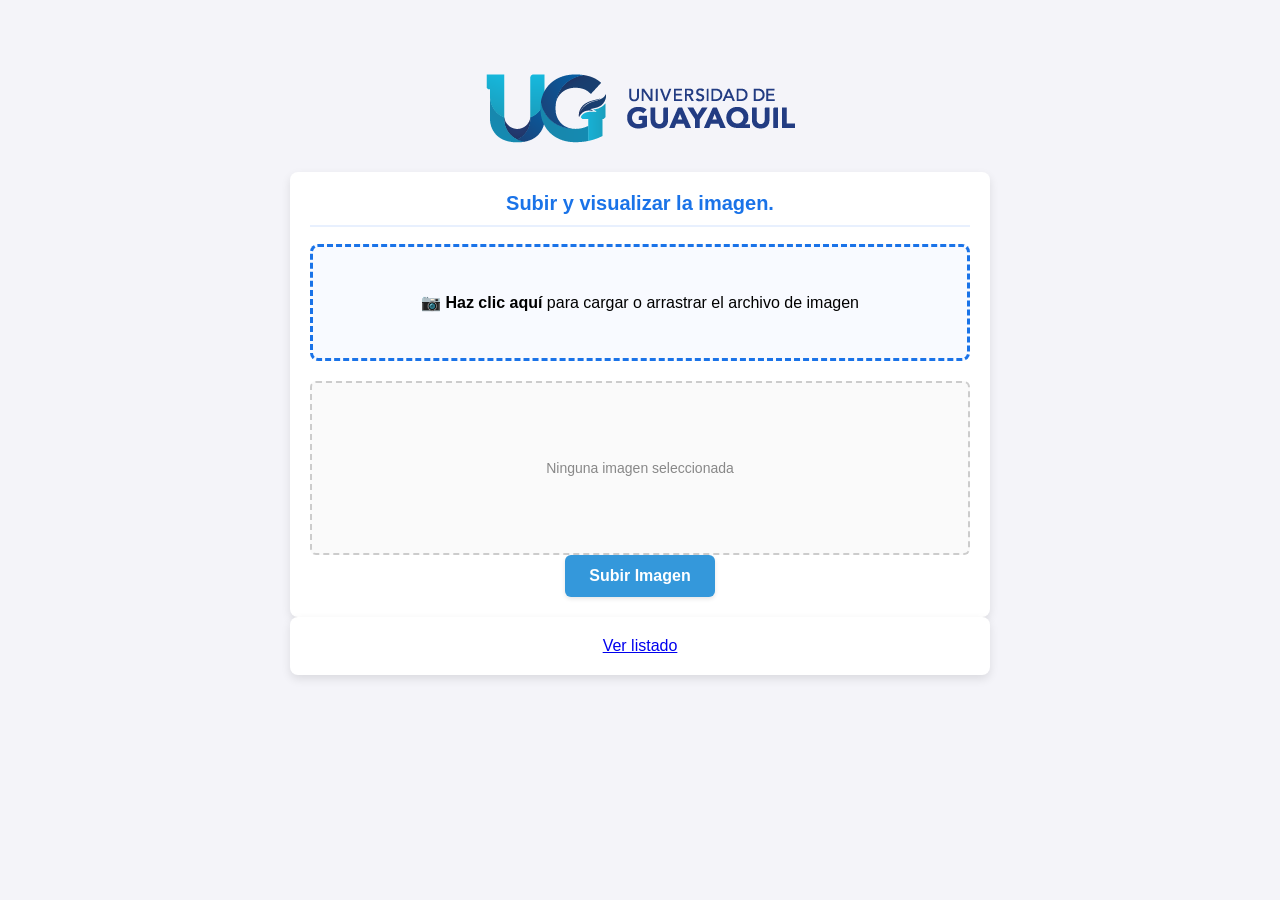
<file: index.html>
<!DOCTYPE html>
<html lang="es">

<head>
    <meta charset="UTF-8">
    <meta name="viewport" content="width=device-width, initial-scale=1.0">
    <title>Reconocimiento, Análisis e Indexación de Imágenes</title>
    <link rel="stylesheet" href="resources/css/estilos.css">
</head>

<body>
    <!-- Encabezado de la Universidad -->
    <header class="univ-header">
        <div class="logo-container">  
            <img src="resources/img/logo2.png" alt="Universidad" class="univ-logo">
    </header>

    <div class="container">
        <h2>Subir y visualizar la imagen.</h2>

        <!-- Input para seleccionar la imagen -->
        <div class="upload-zone" onclick="document.getElementById('file-input').click()">
            <p>📷 <strong>Haz clic aquí</strong> para cargar o arrastrar el archivo de imagen</p>
            <input type="file" id="file-input" accept="image/*">
        </div>

        <!-- Área donde se renderizará el archivo subido -->
        <div class="preview-container">
            <span id="placeholder-text">Ninguna imagen seleccionada</span>
            <img id="img-preview" alt="Vista previa del archivo cargado">
        </div>
        <button onclick="subirImagen()" class="btn btn-subir">Subir Imagen</button>
    </div>

    <!-- SECCIÓN 2: VERIFICACIÓN DE INFORMACIÓN EN BASE DE DATOS (Parte Posterior) -->
    <div class="container">

        <!-- Tabla de existencias -->
        <a href="listado.html" class="back-button">Ver listado</a>

        <div id="contenedorTabla" class="db-table-wrapper" style="display: none; margin-top: 20px;">
            <table class="db-table">
                <thead>
                    <tr>
                        <th>Nombre persona</th>
                        <th>Porcentaje confianza</th>
                        <th>Fuente de referencia</th>
                    </tr>
                </thead>
                <tbody id="db-rows">

                </tbody>
            </table>
            <div class="contenedor-botones">
                <button class="btn btn-guardar" id="btn-grabar">Guardar</button>
            </div>
        </div>

    </div>

    <div id="mensajeNoResultados" style="display: none; margin-top: 20px; color: #ff0000; font-weight: bold;">
        No se reconocieron celebridades en esta imagen.
    </div>
    <script src="resources/js/funcionalidad.js" type="text/javascript"></script>
    <script src="resources/js/predecir.js" type="text/javascript"></script>
    <!--<script src="resources/js/grabar.js" type="text/javascript"></script>-->

</body>

</html>
</file>
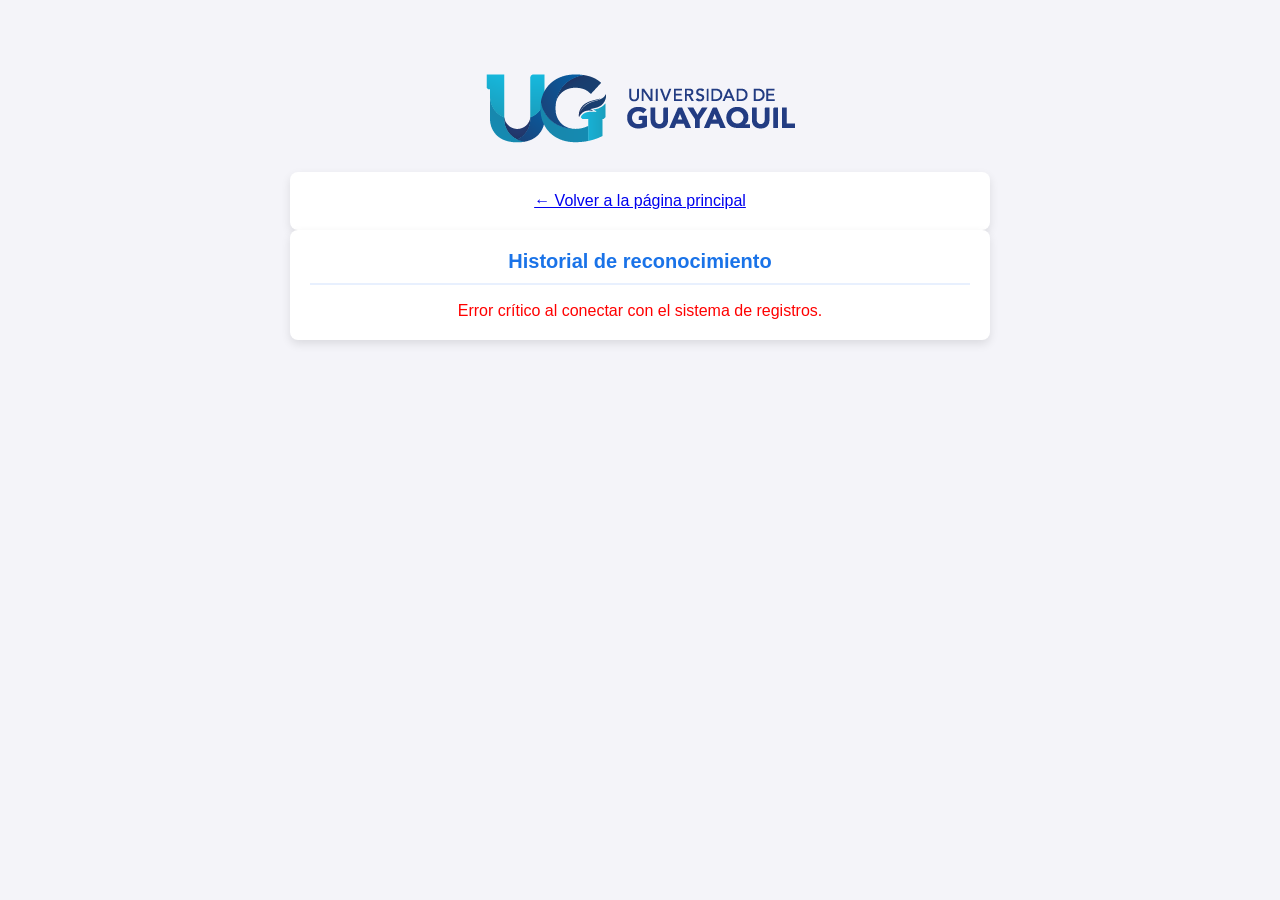
<file: listado.html>
<!DOCTYPE html>
<html lang="es">

<head>
    <meta charset="UTF-8">
    <meta name="viewport" content="width=device-width, initial-scale=1.0">
    <title>Listado</title>
    <link rel="stylesheet" href="resources/css/estilos.css">
</head>

<body>
    <!-- Encabezado de la Universidad -->
    <header class="univ-header">
        <div class="logo-container">
            <img src="resources/img/logo2.png" alt="Universidad" class="univ-logo">
    </header>

    <div class="container">
        <a href="index.html" class="back-button">← Volver a la página principal</a>
    </div>
    
    <div class="container">
        <h2>Historial de reconocimiento</h2>   
        <div id="mensaje-carga" class="loading">Cargando registros desde la base de datos...</div> 
        <!-- Tabla donde se mostrarán los resultados -->
        <table id="tabla-resultados" class="db-table" style="display: none;">
            <thead>
                <tr>
                    <th>Imagen</th>
                    <th>Nombre persona</th>
                    <th>Porcentaje confianza</th>
                    <th>Fuente de referencia</th>
                    <th>Fecha de Registro</th>
                </tr>
            </thead>
            <tbody id="cuerpo-tabla">
                
            </tbody>
        </table>
    </div>
</body>
<script src="resources/js/consultar.js" type="text/javascript"></script>
</html>
</file>
<file: resources/css/estilos.css>
body {
            font-family: Arial, sans-serif;
            display: flex;
            flex-direction: column;
            align-items: center;
            padding: 40px;
            background-color: #f4f4f9;
        }

        .container {
            background-color: white;
            padding: 20px;
            border-radius: 8px;
            box-shadow: 0 4px 10px rgba(0, 0, 0, 0.1);
            text-align: center;
            max-width: 660px;
            width: 100%;
        }

        h2 {
            margin-top: 0;
            color: #1a73e8;
            border-bottom: 2px solid #e8f0fe;
            padding-bottom: 10px;
            font-size: 20px;
        }

        /* Zona de carga de archivos */
        .upload-zone {
            border: 3px dashed #1a73e8;
            border-radius: 8px;
            padding: 30px;
            text-align: center;
            cursor: pointer;
            background-color: #f8faff;
            transition: background 0.3s;
        }

        .upload-zone:hover {
            background-color: #e8f0fe;
        }

        #file-input {
            display: none;
        }

        /* Estilos para el contenedor de la imagen */
        .preview-container {
            margin-top: 20px;
            border: 2px dashed #ccc;
            padding: 10px;
            border-radius: 6px;
            background-color: #fafafa;
            min-height: 150px;
            display: flex;
            justify-content: center;
            align-items: center;
        }

        /* Estilos de la imagen para que no rompa el diseño */
        #img-preview {
            max-width: 100%;
            max-height: 350px;
            border-radius: 4px;
            display: none;
            /* Oculta al inicio hasta que haya una foto */
        }

        #placeholder-text {
            color: #888;
            font-size: 14px;
        }

        /* Sección de Base de Datos */
        .database-section {
            margin-top: 25px;
            padding-top: 20px;
            border-top: 2px solid #f1f3f4;
        }

        .db-table {
            width: 100%;
            border-collapse: collapse;
            margin-top: 10px;
            font-size: 13px;
        }

        .db-table th,
        .db-table td {
            border: 1px solid #dadce0;
            padding: 10px;
            text-align: left;
        }

        .db-table th {
            background-color: #f1f3f4;
            color: #3c4043;
        }

        .db-table tr:nth-child(even) {
            background-color: #f8f9fa;
        }

        /* Contenedor opcional para alinear los botones */
        .contenedor-botones {
            display: flex;
            gap: 15px;
            justify-content: center;
            padding: 20px;
        }

        /* Estilos base para ambos botones */
        .btn {
            padding: 12px 24px;
            font-size: 16px;
            font-weight: 600;
            border: none;
            border-radius: 6px;
            cursor: pointer;
            transition: all 0.3s ease;
            box-shadow: 0 2px 4px rgba(0, 0, 0, 0.1);
        }

        /* Botón Guardar (Verde - Acción principal) */
        .btn-guardar {
            background-color: #2ecc71;
            color: #ffffff;
        }

        .btn-guardar:hover {
            background-color: #27ae60;
            transform: translateY(-2px);
            box-shadow: 0 4px 8px rgba(0, 0, 0, 0.15);
        }

        .btn-guardar:active {
            background-color: #219653;
            transform: translateY(0);
        }

        /* Botón Consultar (Azul - Acción secundaria/búsqueda) */
        .btn-subir {
            background-color: #3498db;
            color: #ffffff;
        }

        .btn-subir:hover {
            background-color: #2980b9;
            transform: translateY(-2px);
            box-shadow: 0 4px 8px rgba(0, 0, 0, 0.15);
        }

        .btn-subir:active {
            background-color: #2471a3;
            transform: translateY(0);
        }
</file>
